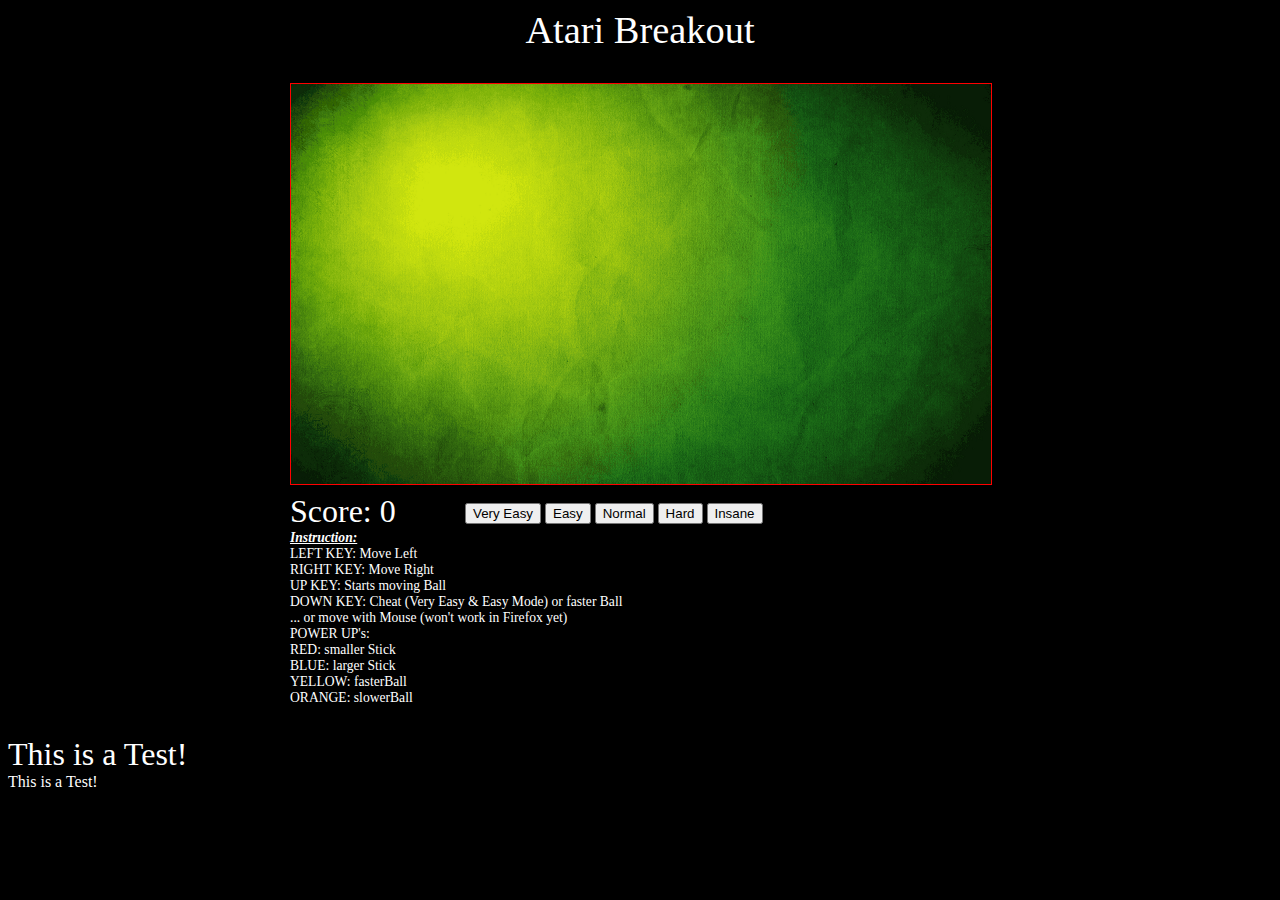
<file: old versions/v1.0/index.html>
<!DOCTYPE html>
<html>
    <head>
        <title>Atari Breakout</title>
        <meta charset="UTF-8">
        <meta name="viewport" content="width=device-width, initial-scale=1.0">
        <link rel="stylesheet" type="text/css" href="newcss.css">
        <script type="text/javascript" src="newjavascript.js"></script>
    </head>
    <body onload='checkSupported()' onmousemove="moveWithMouse()">
        <div id="headline" onclick="trololo()" onmouseover="startCrazyText()" onmouseout="stopCrazyText()"> Atari Breakout</div>
        <div id='myCanvas'>
             <canvas onclick="startMoveBall()" id="canvas" width='700' height='400'></canvas>
        </div>
        
        <div id='menu'>
            <div id="score_div">Score: <span id="score"> 0 </span></div>
             
            <div id='menu_2'>
                <div id='play_menu'> 
                    <button onclick='startGame(60,10,20,10,385,20,"veryEasy"),buttonStart()'>Very Easy</button>
                    <button onclick='startGame(32,10,20,10,385,20,"Easy"),buttonStart()'>Easy</button>
                    <button onclick='startGame(8,10,20,7,385,20,"Normal"),buttonStart()'>Normal</button>
                    <button onclick='startGame(2,2,10,3,393,20,"Hard"),buttonStart()'>Hard</button>
                    <button onclick='startGame(1,2,8,2,395,10,"Insane"),buttonStart()'>Insane</button>

                </div>

                <div id='pause_menu'>
                    <button onclick='pause(),
                                     document.getElementById("restart_menu").style.display = "block",
                                     document.getElementById("pause_menu").style.display = "none"'>Pause</button>
                </div>
            </div>
            
                <div id='restart_menu'>
                    <button onclick='play(),
                                     document.getElementById("pause_menu").style.display = "block",
                                     document.getElementById("restart_menu").style.display = "none"'>Resume</button>
                    <button onclick='document.getElementById("play_menu").style.display = "block",
                                     document.getElementById("restart_menu").style.display = "none"'>Restart</button>
                </div>
           
            <div id="instruction"><span id="head2">Instruction:</span> <br> LEFT KEY: Move Left <br> RIGHT KEY: Move Right <br> 
                UP KEY: Starts moving Ball <br>DOWN KEY: Cheat (Very Easy & Easy Mode) or faster Ball <br> ... or move with Mouse (won't work in Firefox yet)<br> POWER UP's:<br> RED: smaller Stick <br> BLUE: larger Stick <br>
                YELLOW: fasterBall <br> ORANGE: slowerBall</div>
        </div>
        
        <div id="test">
            This is a Test!
        </div>
              
         <div id="test2">
            This is a Test!
        </div>
              
        <div id="trololo">
            <iframe width="300" height="24" src="https://www.youtube.com/embed/sTSA_sWGM44?rel=0" frameborder="0">
             </iframe>
        </div>
        
        <img id="ball" src="ball.png">
        
    </body>
</html>
</file>
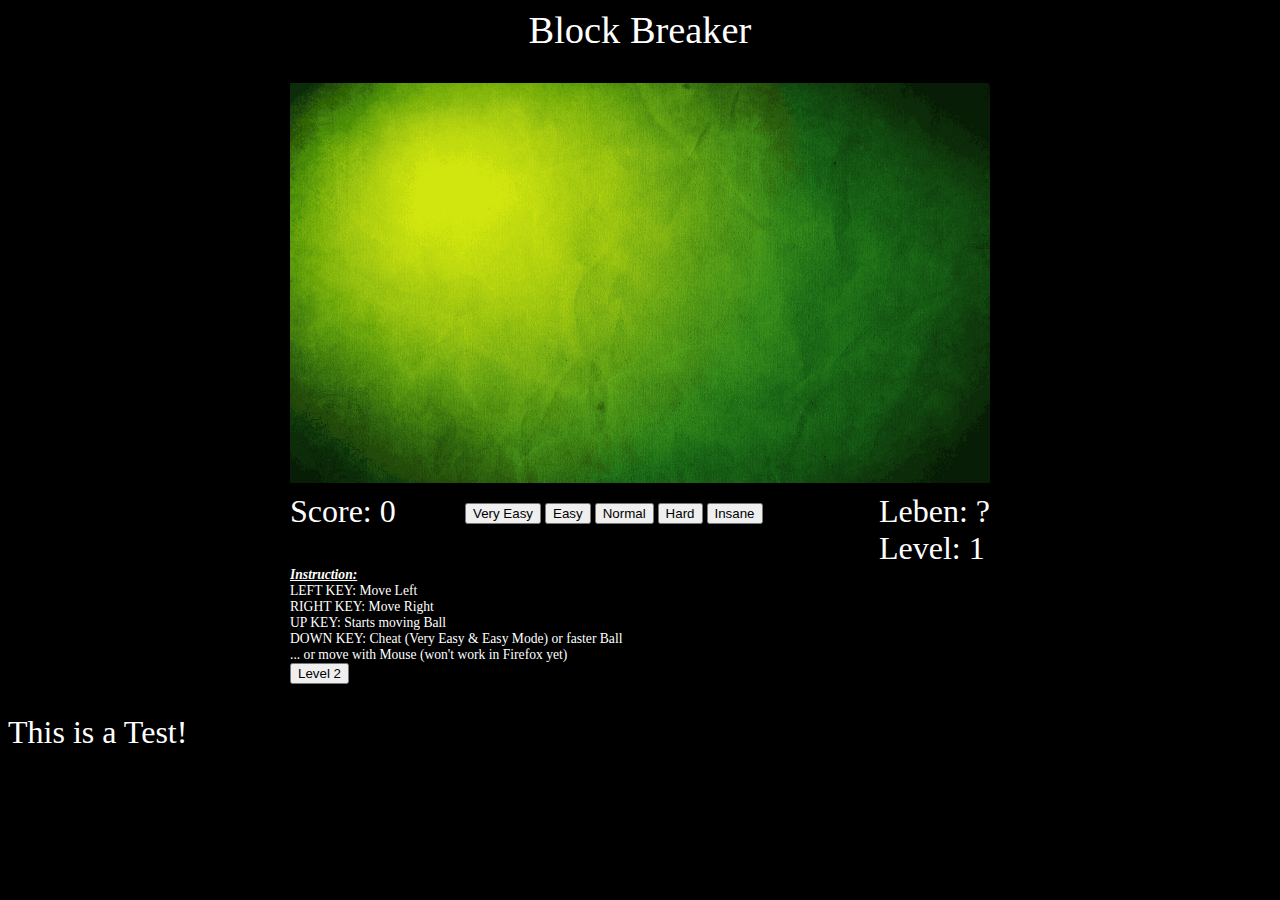
<file: old versions/v1.1/index.html>
<!DOCTYPE html>
<html>
    <head>
        <title>Atari Breakout</title>
        <meta charset="UTF-8">
        <meta name="viewport" content="width=device-width, initial-scale=1.0">
        <link rel="stylesheet" type="text/css" href="newcss.css">
        <script type="text/javascript" src="newjavascript.js"></script>
    </head>
    <body onload='checkSupported()' onmousemove="moveWithMouse()">
        <div id="headline" onclick="trololo()" onmouseover="startCrazyText()" onmouseout="stopCrazyText()">Block Breaker</div>
        <div id='myCanvas'>
             <canvas onclick="startMoveBall()" id="canvas" width='700' height='400'></canvas>
        </div>
        
        <div id='menu'>
            <div id="score_div">Score: <span id="score"> 0 </span></div>
            <div id="life_div">Leben: <span id="lifes">?</span>
                <br> Level: <span id="level">1</span></div>
             
            <div id='menu_2'>
                <div id='play_menu'> 
                    <button onclick='startGame(60,10,20,10,385,20,9999,"veryEasy"),buttonStart()'>Very Easy</button>
                    <button onclick='startGame(32,10,20,10,385,20,10,"Easy"),buttonStart()'>Easy</button>
                    <button onclick='startGame(8,10,20,7,385,20,3,"Normal"),buttonStart()'>Normal</button>
                    <button onclick='startGame(2,2,10,3,393,20,2,"Hard"),buttonStart()'>Hard</button>
                    <button onclick='startGame(1,2,8,2,395,10,1,"Insane"),buttonStart()'>Insane</button>

                </div>

                <div id='pause_menu'>
                    <button onclick='pause(),
                                     document.getElementById("restart_menu").style.display = "block",
                                     document.getElementById("pause_menu").style.display = "none"'>Pause</button>
                </div>
                
            </div>
            
                <div id='restart_menu'>
                    <button onclick='play(),
                                     document.getElementById("pause_menu").style.display = "block",
                                     document.getElementById("restart_menu").style.display = "none"'>Resume</button>
                    <button onclick='document.getElementById("play_menu").style.display = "block",
                                     document.getElementById("restart_menu").style.display = "none"'>Restart</button>
                </div>
           
            <div id="instruction"><span id="head2">Instruction:</span> <br> LEFT KEY: Move Left <br> RIGHT KEY: Move Right <br> 
                UP KEY: Starts moving Ball <br>DOWN KEY: Cheat (Very Easy & Easy Mode) or faster Ball <br> ... or move with Mouse (won't work in Firefox yet)</div>
             <button onclick="level=2">Level 2</button>
        </div>
       
        
        <div id="test">
            This is a Test!
        </div>
              
        <div id="trololo">
            <iframe width="300" height="24" src="https://www.youtube.com/embed/sTSA_sWGM44?rel=0" frameborder="0"></iframe>
        </div>
        <div id ="icons">
            <img id="ball" src="ball.png">
            <img id="stick" src="schläger.png">
            <img id="small" src="small.png">
            <img id="tall" src="tall.png">
            <img id="slow" src="turtle.png">
            <img id="fast" src="rabbit.png">
            <img id="heart" src="heart.png">
            <img id="fireball" src="fireball.png">
        </div>
        
    </body>
</html>
</file>
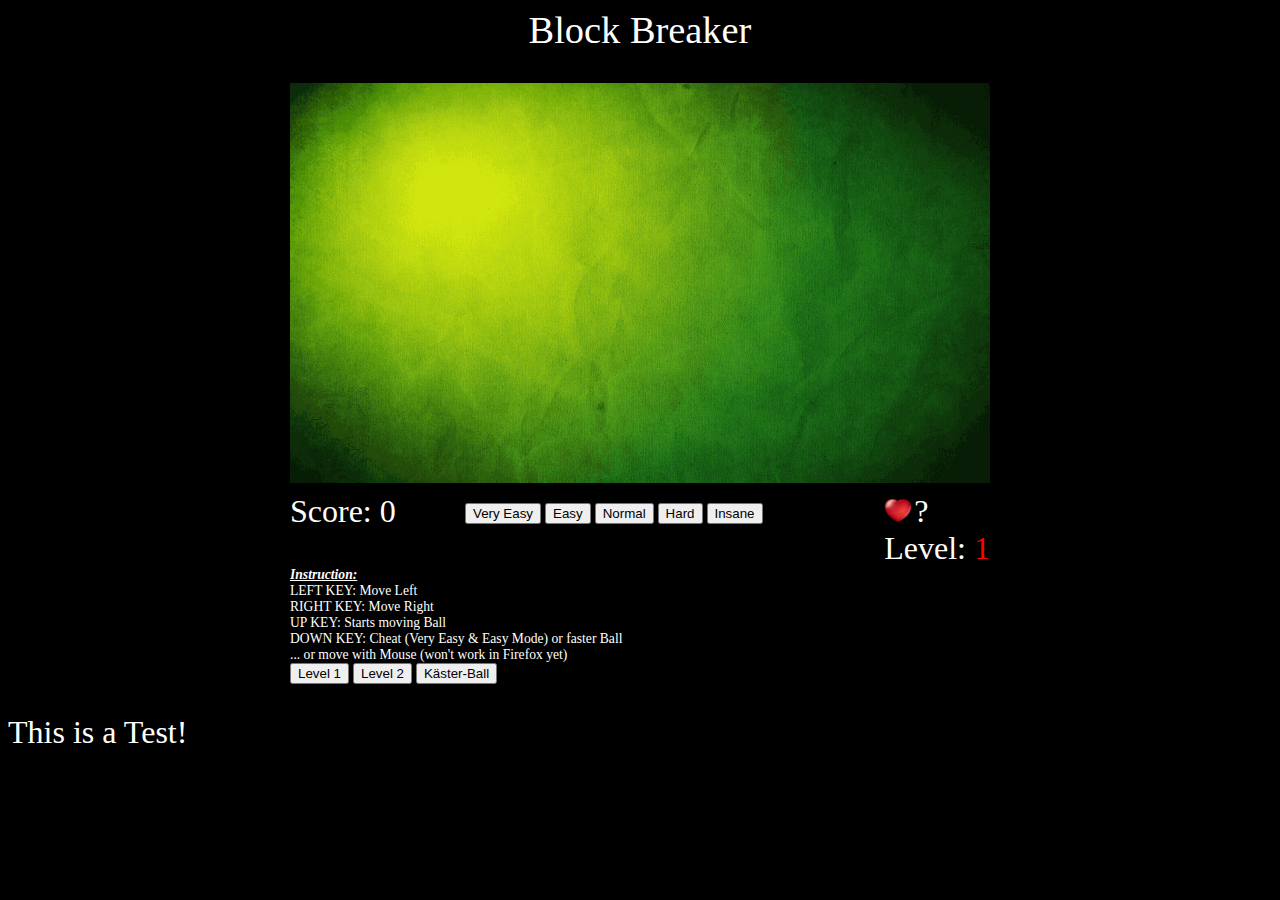
<file: old versions/v1.2/index.html>
<!DOCTYPE html>
<html>
    <head>
        <title>Atari Breakout</title>
        <meta charset="UTF-8">
        <meta name="viewport" content="width=device-width, initial-scale=1.0">
        <link rel="stylesheet" type="text/css" href="newcss.css">
        <script type="text/javascript" src="newjavascript.js"></script>
    </head>
    <body onload='checkSupported()' onmousemove="moveWithMouse()">
        <div id="headline" onclick="trololo()" onmouseover="startCrazyText()" onmouseout="stopCrazyText()">Block Breaker</div>
        <div id='myCanvas'>
             <canvas onclick="startMoveBall()" id="canvas" width='700' height='400'></canvas>
        </div>
        
        <div id='menu'>
            <div id="score_div">Score: <span id="score"> 0 </span></div>
            <div id="life_div"> <img id="heart2" src="PowerUps/heart.png" width="30px" height="30px"><span id="lifes">?</span>
                <br> Level: <span id="level">1</span></div>
             
            <div id='menu_2'>
                <div id='play_menu'> 
                    <button onclick='startGame(60,10,20,10,385,20,9999,"veryEasy"),buttonStart()'>Very Easy</button>
                    <button onclick='startGame(32,10,20,10,385,20,10,"Easy"),buttonStart()'>Easy</button>
                    <button onclick='startGame(8,10,20,7,385,20,3,"Normal"),buttonStart()'>Normal</button>
                    <button onclick='startGame(2,2,10,3,393,20,2,"Hard"),buttonStart()'>Hard</button>
                    <button onclick='startGame(1,2,8,2,395,10,1,"Insane"),buttonStart()'>Insane</button>

                </div>

                <div id='pause_menu'>
                    <button onclick='pause(),
                                     document.getElementById("restart_menu").style.display = "block",
                                     document.getElementById("pause_menu").style.display = "none"'>Pause</button>
                </div>
                
            </div>
            
                <div id='restart_menu'>
                    <button onclick='play(),
                                     document.getElementById("pause_menu").style.display = "block",
                                     document.getElementById("restart_menu").style.display = "none"'>Resume</button>
                    <button onclick='document.getElementById("play_menu").style.display = "block",
                                     document.getElementById("restart_menu").style.display = "none"'>Restart</button>
                </div>
           
            <div id="instruction"><span id="head2">Instruction:</span> <br> LEFT KEY: Move Left <br> RIGHT KEY: Move Right <br> 
                UP KEY: Starts moving Ball <br>DOWN KEY: Cheat (Very Easy & Easy Mode) or faster Ball <br> ... or move with Mouse (won't work in Firefox yet)</div>
             <button onclick='level=1, document.getElementById("level").innerHTML = level'>Level 1</button>
             <button onclick='level=2, document.getElementById("level").innerHTML = level'>Level 2</button>
             <button onclick='level="Käster",document.getElementById("level").innerHTML = level'>Käster-Ball</button>
        </div>
       
        
        <div id="test">
            This is a Test!
        </div>
              
        <div id="trololo">
            <iframe width="300" height="24" src="https://www.youtube.com/embed/sTSA_sWGM44?rel=0" frameborder="0"></iframe>
        </div>
        <div id ="icons">
            <img id="ball" src="Icons/ball.png">
            <img id="stick" src="Icons/schläger.png">
            <img id="small" src="PowerUps/small.png">
            <img id="tall" src="PowerUps/tall.png">
            <img id="slow" src="PowerUps/turtle.png">
            <img id="fast" src="PowerUps/rabbit.png">
            <img id="heart" src="PowerUps/heart.png">
            <img id="fireball" src="PowerUps/fireball.png">
            <img id="kästerBall" src="kästerLevel/kästerBall.png">
        </div>
        
    </body>
</html>
</file>
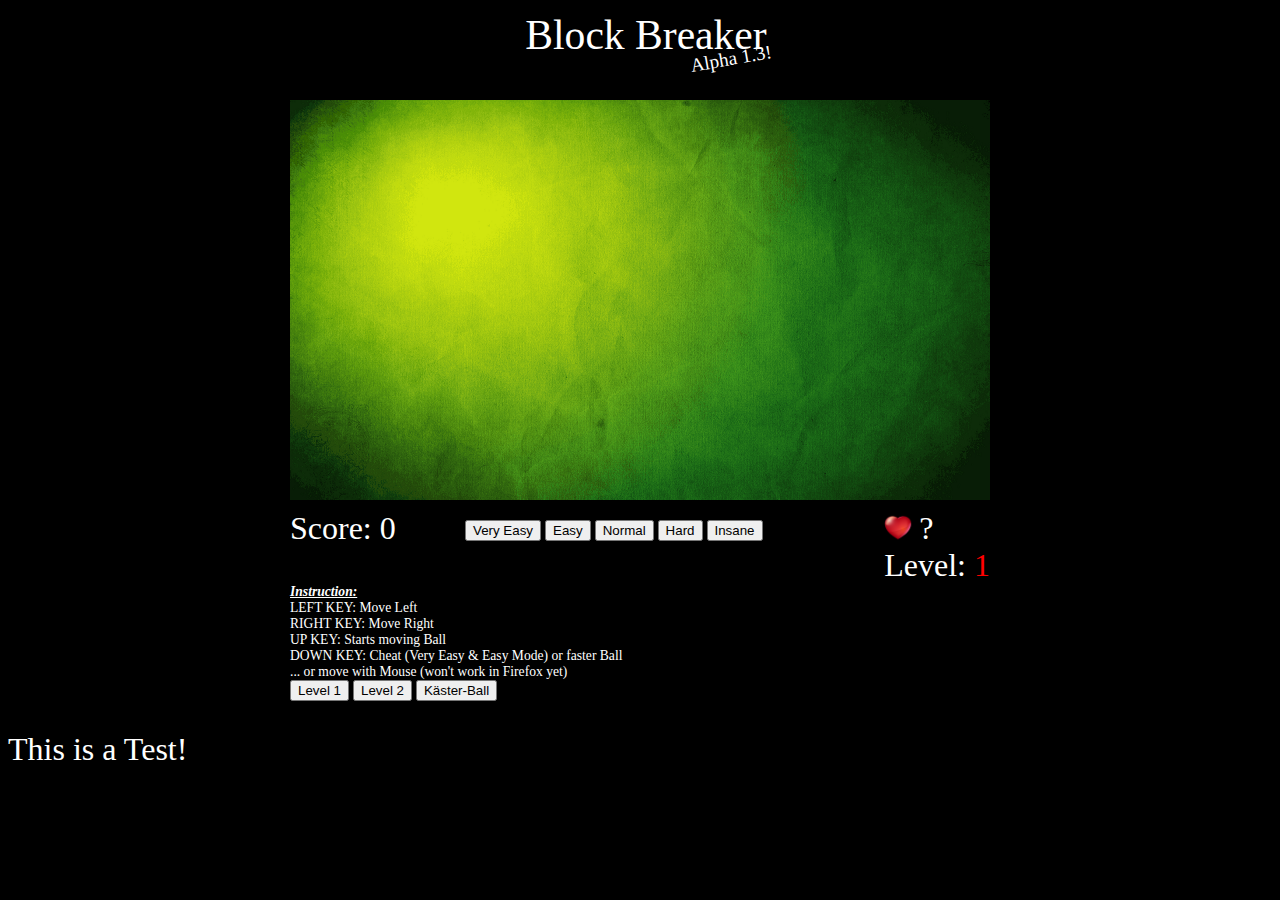
<file: old versions/v1.3/index.html>
<!DOCTYPE html>
<html>
    <head>
        <title>BlockBreaker</title>
        <meta charset="UTF-8">
        <meta name="viewport" content="width=device-width, initial-scale=1.0">
        <link rel="stylesheet" type="text/css" href="newcss.css">
        <script type="text/javascript" src="newjavascript.js"></script>
    </head>
    <body onload='checkSupported(),atariBreakout()' onmousemove="moveWithMouse()">
        <div id="headline" onclick="trololo()" onmouseover="startCrazyText()" onmouseout="stopCrazyText()">Block Breaker</div>
        <div id="version_margin"> <div id="version" onclick="startAnimate()">Alpha 1.3!</div> </div>
        <div id='myCanvas'>
             <canvas onclick="startMoveBall()" id="canvas" width='700' height='400'></canvas>
        </div>
        
        <div id='menu'>
            <div id="score_div">Score: <span id="score"> 0 </span></div>
            <div id="life_div"> <div id="heartbeat"><img id="heart2" src="PowerUps/heart.png" width="30px" height="30px"></div><span id="lifes">?</span>
                <br> Level: <span id="level">1</span></div>
             
            <div id='menu_2'>
                <div id='play_menu'> 
                    <button onclick='startGame(60,10,20,10,385,20,9999,"veryEasy"),buttonStart()'>Very Easy</button>
                    <button onclick='startGame(32,10,20,10,385,20,10,"Easy"),buttonStart()'>Easy</button>
                    <button onclick='startGame(8,10,20,7,385,10,3,"Normal"),buttonStart()'>Normal</button>
                    <button onclick='startGame(2,2,10,3,393,20,2,"Hard"),buttonStart()'>Hard</button>
                    <button onclick='startGame(1,2,8,2,395,10,1,"Insane"),buttonStart()'>Insane</button>

                </div>

                <div id='pause_menu'>
                    <button onclick='pause(),
                                     document.getElementById("restart_menu").style.display = "block",
                                     document.getElementById("pause_menu").style.display = "none"'>Pause</button>
                </div>
                
            </div>
            
                <div id='restart_menu'>
                    <button onclick='play(),
                                     document.getElementById("pause_menu").style.display = "block",
                                     document.getElementById("restart_menu").style.display = "none"'>Resume</button>
                    <button onclick='document.getElementById("play_menu").style.display = "block",
                                     document.getElementById("restart_menu").style.display = "none"'>Restart</button>
                </div>
           
            <div id="instruction"><span id="head2">Instruction:</span> <br> LEFT KEY: Move Left <br> RIGHT KEY: Move Right <br> 
                UP KEY: Starts moving Ball <br>DOWN KEY: Cheat (Very Easy & Easy Mode) or faster Ball <br> ... or move with Mouse (won't work in Firefox yet)</div>
             <button onclick='level=1, document.getElementById("level").innerHTML = level'>Level 1</button>
             <button onclick='level=2, document.getElementById("level").innerHTML = level'>Level 2</button>
             <button onclick='level="Käster",document.getElementById("level").innerHTML = level'>Käster-Ball</button>
        </div>
       
        
        <div id="test">
            This is a Test!
        </div>
              
        <div id="trololo">
            <iframe width="300" height="24" src="https://www.youtube.com/embed/sTSA_sWGM44?rel=0" frameborder="0"></iframe>
        </div>
        <div id ="icons">
            <img id="ball" src="Icons/ball.png">
            <img id="stick" src="Icons/schläger.png">
            <img id="stick-gun" src="Icons/schläger-gun.png">
            <img id="small" src="PowerUps/small.png">
            <img id="tall" src="PowerUps/tall.png">
            <img id="slow" src="PowerUps/turtle.png">
            <img id="fast" src="PowerUps/rabbit.png">
            <img id="heart" src="PowerUps/heart.png">
            <img id="fireball" src="PowerUps/fireball.png">
            <img id="cartman" src="PowerUps/cartman.png">
            <img id="gun" src="PowerUps/gun.png">
            <img id="kästerBall" src="kästerLevel/kästerBall.png">
        </div>
        
    </body>
</html>
</file>
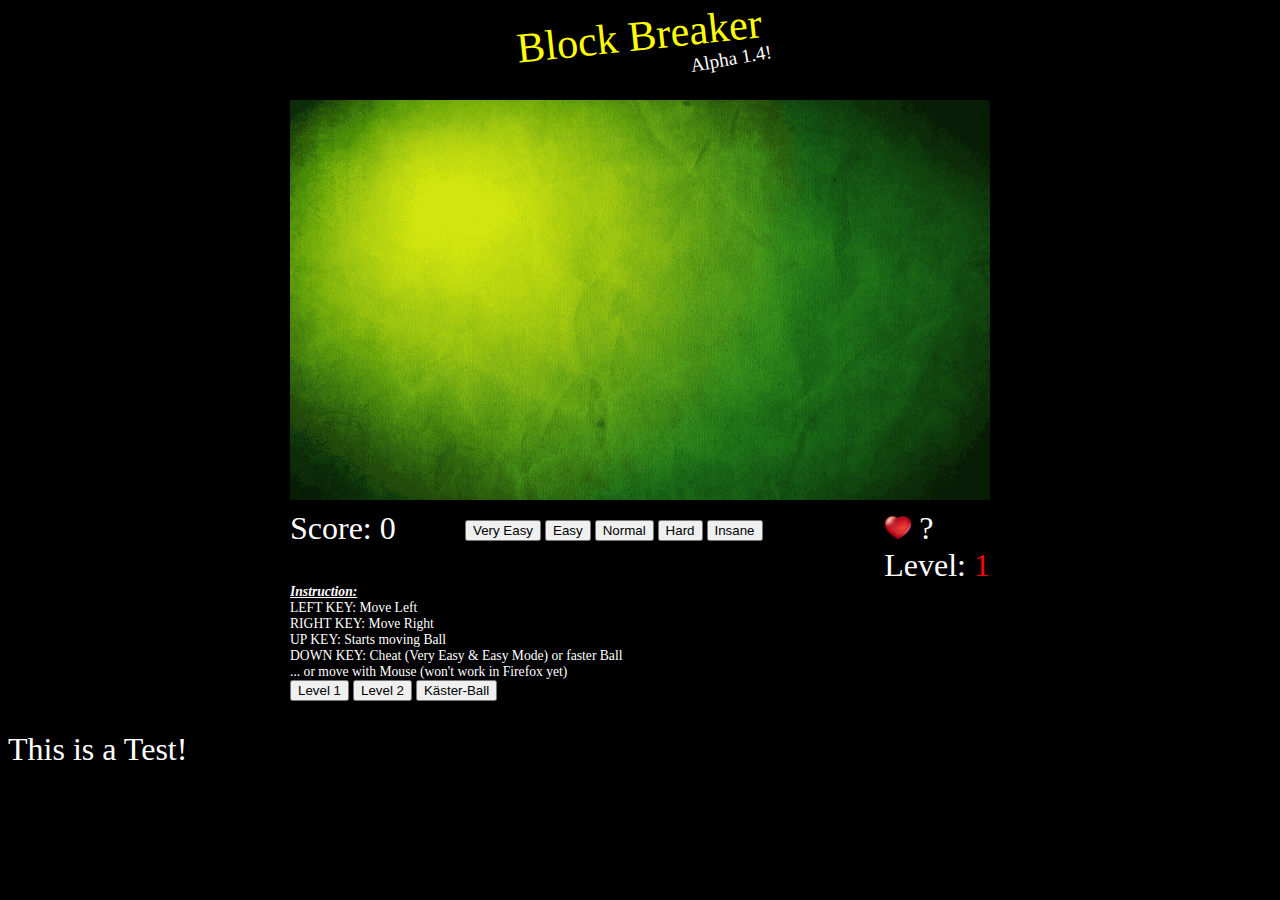
<file: old versions/v1.4/index.html>
<!DOCTYPE html>
<html>
    <head>
        <title>BlockBreaker</title>
        <meta charset="UTF-8">
        <meta name="viewport" content="width=device-width, initial-scale=1.0">
        <link rel="stylesheet" type="text/css" href="newcss.css">
        <script type="text/javascript" src="newjavascript.js"></script>
    </head>
    <body onload='checkSupported(),atariBreakout()' onmousemove="moveWithMouse()">
        <div id="headline" onclick="trololo()" onmouseover="startCrazyText()" onmouseout="stopCrazyText()">Block Breaker</div>
        <div id="version_margin"> <div id="version" onclick="startAnimate()">Alpha 1.4!</div> </div>
        <div id='myCanvas'>
             <canvas onclick="startMoveBall()" id="canvas" width='700' height='400'></canvas>
        </div>
        
        <div id='menu'>
            <div id="score_div">Score: <span id="score"> 0 </span></div>
            <div id="life_div"> <div id="heartbeat"><img id="heart2" src="PowerUps/heart.png" width="30px" height="30px"></div><span id="lifes">?</span>
                <br> Level: <span id="level">1</span></div>
             
            <div id='menu_2'>
                <div id='play_menu'> 
                    <button onclick='startGame(60,10,20,10,385,20,9999,"veryEasy"),buttonStart()'>Very Easy</button>
                    <button onclick='startGame(32,10,20,10,385,20,10,"Easy"),buttonStart()'>Easy</button>
                    <button onclick='startGame(8,10,20,7,385,10,3,"Normal"),buttonStart()'>Normal</button>
                    <button onclick='startGame(2,2,10,3,393,20,2,"Hard"),buttonStart()'>Hard</button>
                    <button onclick='startGame(1,2,8,2,395,10,1,"Insane"),buttonStart()'>Insane</button>

                </div>

                <div id='pause_menu'>
                    <button onclick='pause(),
                                     document.getElementById("restart_menu").style.display = "block",
                                     document.getElementById("pause_menu").style.display = "none"'>Pause</button>
                </div>
                
            </div>
            
                <div id='restart_menu'>
                    <button onclick='play(),
                                     document.getElementById("pause_menu").style.display = "block",
                                     document.getElementById("restart_menu").style.display = "none"'>Resume</button>
                    <button onclick='document.getElementById("play_menu").style.display = "block",
                                     document.getElementById("restart_menu").style.display = "none"'>Restart</button>
                </div>
           
            <div id="instruction"><span id="head2">Instruction:</span> <br> LEFT KEY: Move Left <br> RIGHT KEY: Move Right <br> 
                UP KEY: Starts moving Ball <br>DOWN KEY: Cheat (Very Easy & Easy Mode) or faster Ball <br> ... or move with Mouse (won't work in Firefox yet)</div>
             <button onclick='level=1, document.getElementById("level").innerHTML = level'>Level 1</button>
             <button onclick='level=2, document.getElementById("level").innerHTML = level'>Level 2</button>
             <button onclick='level="Käster",document.getElementById("level").innerHTML = level'>Käster-Ball</button>
        </div>
       
        
        <div id="test">
            This is a Test!
        </div>
              
        <div id="trololo">
            <iframe width="300" height="24" src="https://www.youtube.com/embed/sTSA_sWGM44?rel=0" frameborder="0"></iframe>
        </div>
        <div id ="icons">
            <img id="ball" src="Icons/ball.png">
            <img id="stick" src="Icons/schläger.png">
            <img id="stick-gun" src="Icons/schläger-gun.png">
            <img id="small" src="PowerUps/small.png">
            <img id="tall" src="PowerUps/tall.png">
            <img id="slow" src="PowerUps/turtle.png">
            <img id="fast" src="PowerUps/rabbit.png">
            <img id="heart" src="PowerUps/heart.png">
            <img id="fireball" src="PowerUps/fireball.png">
            <img id="cartman" src="PowerUps/cartman.png">
            <img id="gun" src="PowerUps/gun.png">
            <img id="autopilot" src="PowerUps/autopilot.png">
            <img id="kästerBall" src="kästerLevel/kästerBall.png">
        </div>
        
    </body>
</html>
</file>
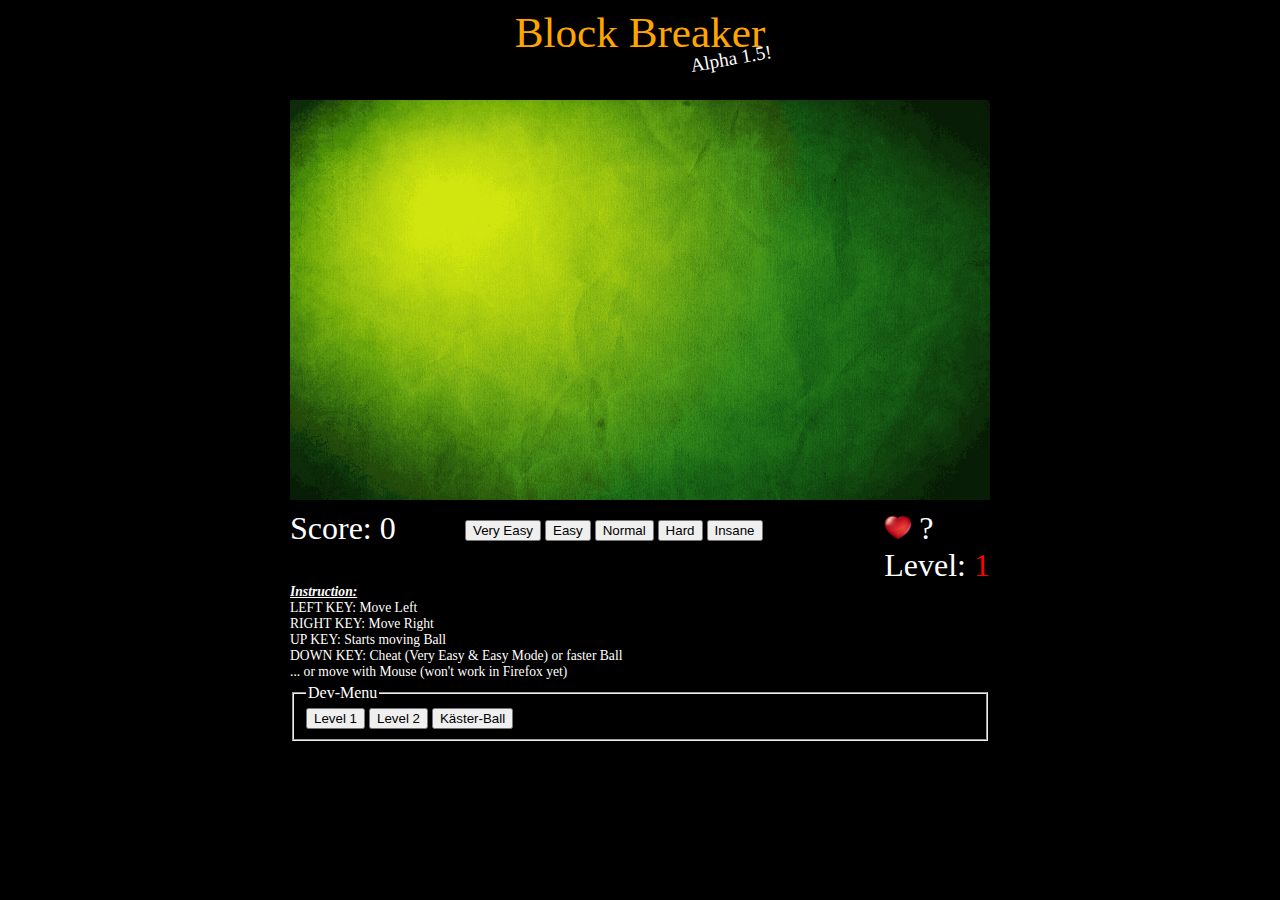
<file: old versions/v1.5/index.html>
<!DOCTYPE html>
<html>
    <head>
        <title>BlockBreaker</title>
        <meta charset="UTF-8">
        <meta name="viewport" content="width=device-width, initial-scale=1.0">
        <link rel="stylesheet" type="text/css" href="newcss.css">
        <script type="text/javascript" src="newjavascript.js"></script>
    </head>
    <body onload='checkSupported(),atariBreakout()' onmousemove="moveWithMouse()">
        <div id="headline" onclick="trololo()" onmouseover="startCrazyText()" onmouseout="stopCrazyText()">Block Breaker</div>
        <div id="version_margin"> <div id="version" onclick="startAnimate()">Alpha 1.5!</div> </div>
        <div id='myCanvas'>
             <canvas onclick="startMoveBall()" id="canvas" width='700' height='400'></canvas>
        </div>
        
        <div id='menu'>
            <div id="score_div">Score: <span id="score"> 0 </span></div>
            <div id="life_div"> <div id="heartbeat"><img id="heart2" src="PowerUps/heart.png" width="30" height="30"></div><span id="lifes">?</span>
                <br> Level: <span id="level">1</span></div>
             
            <div id='menu_2'>
                <div id='play_menu'> 
                    <button onclick='startGame(60,10,20,10,385,20,9999,"veryEasy"),buttonStart()'>Very Easy</button>
                    <button onclick='startGame(32,10,20,10,385,20,10,"Easy"),buttonStart()'>Easy</button>
                    <button onclick='startGame(8,10,20,7,385,10,3,"Normal"),buttonStart()'>Normal</button>
                    <button onclick='startGame(2,2,10,3,393,20,2,"Hard"),buttonStart()'>Hard</button>
                    <button onclick='startGame(1,2,8,2,395,10,1,"Insane"),buttonStart()'>Insane</button>

                </div>

                <div id='pause_menu'>
                    <button onclick='pause(),
                                     document.getElementById("restart_menu").style.display = "block",
                                     document.getElementById("pause_menu").style.display = "none"'>Pause</button>
                </div>
                
            </div>
            
                <div id='restart_menu'>
                    <button onclick='play(),
                                     document.getElementById("pause_menu").style.display = "block",
                                     document.getElementById("restart_menu").style.display = "none"'>Resume</button>
                    <button onclick='document.getElementById("play_menu").style.display = "block",
                                     document.getElementById("restart_menu").style.display = "none"
                                     document.getElementById("dev_menu").style.display = "block"'>Restart</button>
                </div>
           
            <div id="instruction"><span id="head2">Instruction:</span> <br> LEFT KEY: Move Left <br> RIGHT KEY: Move Right <br> 
                UP KEY: Starts moving Ball <br>DOWN KEY: Cheat (Very Easy & Easy Mode) or faster Ball <br> ... or move with Mouse (won't work in Firefox yet)</div>
            
            <canvas id="canvas2" width="105" height="100"></canvas>
            
            <fieldset id = "dev_menu">
                <legend>Dev-Menu</legend>
                <button onclick='level=1, document.getElementById("level").innerHTML = level'>Level 1</button>
                <button onclick='level=2, document.getElementById("level").innerHTML = level'>Level 2</button>
                <button onclick='level="Käster",document.getElementById("level").innerHTML = level'>Käster-Ball</button>
            </fieldset>
        </div>
       
        
        <div id="test">
         
        </div>
              
        <div id="trololo">
            <iframe width="300" height="24" src="https://www.youtube.com/embed/sTSA_sWGM44?rel=0" frameborder="0"></iframe>
        </div>
        <div id ="icons">
            <img id="ball" src="Icons/ball.png">
            <img id="stick" src="Icons/schläger.png">
            <img id="stick-gun" src="Icons/schläger-gun.png">
            <img id="small" src="PowerUps/small.png">
            <img id="tall" src="PowerUps/tall.png">
            <img id="slow" src="PowerUps/turtle.png">
            <img id="fast" src="PowerUps/rabbit.png">
            <img id="heart" src="PowerUps/heart.png">
            <img id="fireball" src="PowerUps/fireball.png">
            <img id="cartman" src="PowerUps/cartman.png">
            <img id="gun" src="PowerUps/gun.png">
            <img id="autopilot" src="PowerUps/autopilot.png">
            <img id="bomb" src="PowerUps/bomb.png">
            <img id="kästerBall" src="kästerLevel/kästerBall.png">
        </div>
        
    </body>
</html>
</file>
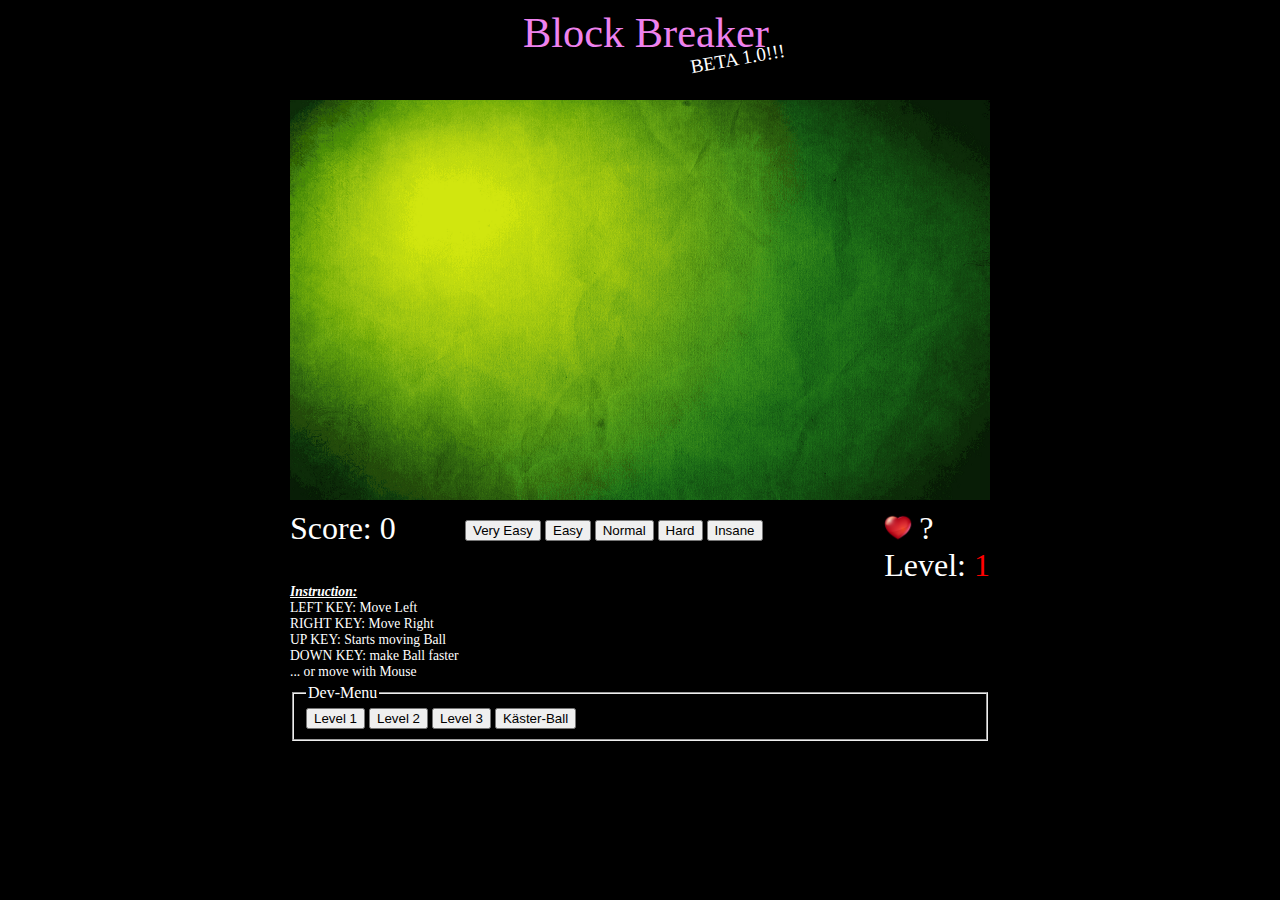
<file: old versions/v1.6/index.html>
<!DOCTYPE html>
<html>
    <head>
        <title>BlockBreaker</title>
        <meta charset="UTF-8">
        <meta name="viewport" content="width=device-width, initial-scale=1.0">
        <link rel="stylesheet" type="text/css" href="newcss.css">
        <script type="text/javascript" src="newjavascript.js"></script>
    </head>
    <body onload='checkSupported(),atariBreakout()'>
        <div id="headline" onclick="trololo()" onmouseover="startCrazyText()" onmouseout="stopCrazyText()">Block Breaker</div>
        <div id="version_margin"> <div id="version" onclick="startAnimate()">BETA 1.0!!!</div> </div>
        <div id='myCanvas'>
             <canvas onclick="startMoveBall()" id="canvas" width='700' height='400'></canvas>
        </div>
        
        <div id='menu'>
            <div id="score_div">Score: <span id="score"> 0 </span></div>
            <div id="life_div"> <div id="heartbeat"><img id="heart2" src="PowerUps/heart.png" width="30" height="30"></div><span id="lifes">?</span>
                <br> Level: <span id="level">1</span></div>
             
            <div id='menu_2'>
                <div id='play_menu'> 
                    <button onclick='startGame(60,10,20,10,385,20,9999,"veryEasy"),buttonStart()'>Very Easy</button>
                    <button onclick='startGame(32,10,20,10,385,20,10,"Easy"),buttonStart()'>Easy</button>
                    <button onclick='startGame(8,10,20,7,385,20,3,"Normal"),buttonStart()'>Normal</button>
                    <button onclick='startGame(2,2,10,3,393,20,2,"Hard"),buttonStart()'>Hard</button>
                    <button onclick='startGame(1,2,8,2,395,10,1,"Insane"),buttonStart()'>Insane</button>

                </div>

                <div id='pause_menu'>
                    <button onclick='pause(),
                                     document.getElementById("restart_menu").style.display = "block",
                                     document.getElementById("pause_menu").style.display = "none"'>Pause</button>
                </div>
                
            </div>
            
                <div id='restart_menu'>
                    <button onclick='play(),
                                     document.getElementById("pause_menu").style.display = "block",
                                     document.getElementById("restart_menu").style.display = "none"'>Resume</button>
                    <button onclick='document.getElementById("play_menu").style.display = "block",
                                     document.getElementById("restart_menu").style.display = "none"
                                     document.getElementById("dev_menu").style.display = "block"'>Restart</button>
                </div>
           
            <div id="instruction"><span id="head2">Instruction:</span> <br> LEFT KEY: Move Left <br> RIGHT KEY: Move Right <br> 
                UP KEY: Starts moving Ball <br>DOWN KEY: make Ball faster<br> ... or move with Mouse</div>
            
            <canvas id="canvas2" width="105" height="100"></canvas>
            
            <fieldset id = "dev_menu">
                <legend>Dev-Menu</legend>
                <button onclick='level=1, document.getElementById("level").innerHTML = level'>Level 1</button>
                <button onclick='level=2, document.getElementById("level").innerHTML = level'>Level 2</button>
                <button onclick='level=3, document.getElementById("level").innerHTML = level'>Level 3</button>
                <button onclick='level="Käster",document.getElementById("level").innerHTML = level'>Käster-Ball</button>
            </fieldset>
        </div>
       
        
        <div id="test">
         
        </div>
              
        <div id="trololo">
            <iframe width="300" height="24" src="https://www.youtube.com/embed/sTSA_sWGM44?rel=0" frameborder="0"></iframe>
        </div>
        <div id ="icons">
            <img id="ball" src="Icons/ball.png">
            <img id="stick" src="Icons/schläger.png">
            <img id="stick-gun" src="Icons/schläger-gun.png">
            <img id="small" src="PowerUps/small.png">
            <img id="tall" src="PowerUps/tall.png">
            <img id="slow" src="PowerUps/turtle.png">
            <img id="fast" src="PowerUps/rabbit.png">
            <img id="heart" src="PowerUps/heart.png">
            <img id="fireball" src="PowerUps/fireball.png">
            <img id="cartman" src="PowerUps/cartman.png">
            <img id="gun" src="PowerUps/gun.png">
            <img id="autopilot" src="PowerUps/autopilot.png">
            <img id="bomb" src="PowerUps/bomb.png">
            <img id="kästerBall" src="kästerLevel/kästerBall.png">
            <img id="kästerBallTot" src="kästerLevel/kästerBallTot.png">
            <img id="kästerWon" src="kästerLevel/kästerWon.png">
            <img id="laser" src="kästerLevel/laser.png">
        </div>
        
    </body>
</html>
</file>
<file: old versions/v1.0/newcss.css>
body{
    background: black;
    min-width: 700px;
}
#headline{
    font-size: 2.4em;
    font-family: cursive;
    color:white;
    text-align: center;
    min-height:65px;
    position: relative; 
}
#headline:hover{
    cursor: help;
}
#myCanvas{
    width: 700px;
    height:400px;
    margin:auto;
    margin-bottom: 10px;
    margin-top:10px;
}
canvas{
    border: 1px solid red;
    background-image: url("green.png");
    cursor:none;
}
#score_div{
    font-size:2em;
    color:white;
    float:left;
}
#menu{
    width: 700px;
    margin:auto;
    margin-bottom: 30px;
}
#menu_2{
    width:350px;
    padding-top: 10px;
    margin:auto;
    text-align: center;
}
#play_menu{
    float:left;
}
#pause_menu{
    display:none;
}
#restart_menu{
    width: 150px;
    margin:auto;
    display:none;
}
#instruction{
    font-size: 85%;
    color:white;
    clear:both;
}
#head2{
    font-style: italic;
    font-weight: bold;
    text-decoration: underline;
}
#trololo{
    width:320px;
    margin:auto;
    display:none;
}
#ball{
    display:none;
}
#test{
    color:white;
    font-size: 200%;
}
#test2{
    color:white;
}
</file>
<file: old versions/v1.1/newcss.css>
body{
    background: black;
    min-width: 700px;
    color:white;
}
#headline{
    font-size: 2.4em;
    font-family: cursive;
    color:white;
    text-align: center;
    min-height:65px;
    position: relative; 
}
#headline:hover{
    cursor: help;
}
#myCanvas{
    width: 700px;
    height:400px;
    margin:auto;
    margin-bottom: 10px;
    margin-top:10px;
}
canvas{
    background-image: url("green.png");
    cursor:none;
}
#score_div{
    font-size:2em;
    float:left;
}
#life_div{
    float:right;
    font-size: 2em;
}
#menu{
    width: 700px;
    margin:auto;
    margin-bottom: 30px;
}
#menu_2{
    width:350px;
    padding-top: 10px;
    margin:auto;
    text-align: center;
}
#play_menu{
    float:left;
}
#pause_menu{
    display:none;
}
#restart_menu{
    width: 150px;
    margin:auto;
    display:none;
}
#instruction{
    font-size: 85%;
    clear:both;
}
#head2{
    font-style: italic;
    font-weight: bold;
    text-decoration: underline;
}
#trololo{
    width:320px;
    margin:auto;
    display:none;
}
#icons{
    display:none;
}
#test{
    font-size: 200%;
}
#test2{
}
</file>
<file: old versions/v1.2/newcss.css>
body{
    background: black;
    min-width: 700px;
    color:white;
}
#headline{
    font-size: 2.4em;
    font-family: cursive;
    color:white;
    text-align: center;
    min-height:65px;
    position: relative; 
}
#headline:hover{
    cursor: help;
}
#myCanvas{
    width: 700px;
    height:400px;
    margin:auto;
    margin-bottom: 10px;
    margin-top:10px;
}
canvas{
    background-image: url("background/green.png");
    cursor:none;
}
#score_div{
    font-size:2em;
    float:left;
}
#life_div{
    float:right;
    font-size: 2em;
}
#menu{
    width: 700px;
    margin:auto;
    margin-bottom: 30px;
}
#menu_2{
    width:350px;
    padding-top: 10px;
    margin:auto;
    text-align: center;
}
#play_menu{
    float:left;
}
#pause_menu{
    display:none;
}
#restart_menu{
    width: 150px;
    margin:auto;
    display:none;
}
#instruction{
    font-size: 85%;
    clear:both;
}
#head2{
    font-style: italic;
    font-weight: bold;
    text-decoration: underline;
}
#trololo{
    width:320px;
    margin:auto;
    display:none;
}
#icons{
    display:none;
}
#heart2{
    position:relative;
    top:-3px;
    vertical-align:text-bottom;
}
#level{
    color:red;
}
#test{
    font-size: 200%;
}
#test2{
}
</file>
<file: old versions/v1.3/newcss.css>
body{
    background: black;
    min-width: 700px;
    color:white;
}
#headline{
    font-size: 2.4em;
    font-family: cursive;
    color:white;
    text-align: center;
    min-height:65px;
    position: relative; 
}
#headline:hover{
    cursor: help;
}
#version{
    transform: rotate(-10deg);
    position:relative;
    top: -25px;
    left: 150px;
    float:left;
    font-size:1.2em;
}
#version_margin{
    width:200px;
    margin:auto;
    min-height:17px;
}
#myCanvas{
    width: 700px;
    height:400px;
    margin:auto;
    margin-bottom: 10px;
    margin-top:10px;
}
canvas{
    background-image: url("background/green.png");
    cursor:none;
}
#score_div{
    font-size:2em;
    float:left;
}
#life_div{
    float:right;
    font-size: 2em;
}
#menu{
    width: 700px;
    margin:auto;
    margin-bottom: 30px;
}
#menu_2{
    width:350px;
    padding-top: 10px;
    margin:auto;
    text-align: center;
}
#play_menu{
    float:left;
}
#pause_menu{
    display:none;
}
#restart_menu{
    width: 150px;
    margin:auto;
    display:none;
}
#instruction{
    font-size: 85%;
    clear:both;
}
#head2{
    font-style: italic;
    font-weight: bold;
    text-decoration: underline;
}
#trololo{
    width:320px;
    margin:auto;
    display:none;
}
#icons{
    display:none;
}
#heart2{
    position:relative;
    top:-3px;
    vertical-align:text-bottom;
}
#heartbeat{
    min-width:35px;
    float:left;
}
#level{
    color:red;
}
#test{
    font-size: 200%;
}
#test2{
}
</file>
<file: old versions/v1.4/newcss.css>
body{
    background: black;
    min-width: 700px;
    color:white;
}
#headline{
    font-size: 2.4em;
    font-family: cursive;
    color:white;
    text-align: center;
    min-height:65px;
    position: relative; 
}
#headline:hover{
    cursor: help;
}
#version{
    transform: rotate(-10deg);
    position:relative;
    top: -25px;
    left: 150px;
    float:left;
    font-size:1.2em;
}
#version_margin{
    width:200px;
    margin:auto;
    min-height:17px;
}
#myCanvas{
    width: 700px;
    height:400px;
    margin:auto;
    margin-bottom: 10px;
    margin-top:10px;
}
canvas{
    background-image: url("background/green.png");
    cursor:none;
}
#score_div{
    font-size:2em;
    float:left;
}
#life_div{
    float:right;
    font-size: 2em;
}
#menu{
    width: 700px;
    margin:auto;
    margin-bottom: 30px;
}
#menu_2{
    width:350px;
    padding-top: 10px;
    margin:auto;
    text-align: center;
}
#play_menu{
    float:left;
}
#pause_menu{
    display:none;
}
#restart_menu{
    width: 150px;
    margin:auto;
    display:none;
}
#instruction{
    font-size: 85%;
    clear:both;
}
#head2{
    font-style: italic;
    font-weight: bold;
    text-decoration: underline;
}
#trololo{
    width:320px;
    margin:auto;
    display:none;
}
#icons{
    display:none;
}
#heart2{
    position:relative;
    top:-3px;
    vertical-align:text-bottom;
}
#heartbeat{
    min-width:35px;
    float:left;
}
#level{
    color:red;
}
#test{
    font-size: 200%;
}
#test2{
}
</file>
<file: old versions/v1.5/newcss.css>
body{
    background: black;
    min-width: 700px;
    color:white;
}
#headline{
    font-size: 2.4em;
    font-family: cursive;
    color:white;
    text-align: center;
    min-height:65px;
    position: relative; 
}
#headline:hover{
    cursor: help;
}
#version{
    transform: rotate(-10deg);
    position:relative;
    top: -25px;
    left: 150px;
    float:left;
    font-size:1.2em;
}
#version_margin{
    width:200px;
    margin:auto;
    min-height:17px;
}
#myCanvas{
    width: 700px;
    height:400px;
    margin:auto;
    margin-bottom: 10px;
    margin-top:10px;
}
#canvas{
    background-image: url("background/green.png");
    cursor:none;
}
#canvas2{
    float:right;
}
#score_div{
    font-size:2em;
    float:left;
}
#life_div{
    float:right;
    font-size: 2em;
}
#menu{
    width: 700px;
    margin:auto;
    margin-bottom: 30px;
}
#menu_2{
    width:350px;
    padding-top: 10px;
    margin:auto;
    text-align: center;
}
#play_menu{
    float:left;
}
#pause_menu{
    display:none;
}
#restart_menu{
    width: 150px;
    margin:auto;
    display:none;
}
#instruction{
    font-size: 85%;
    clear:both;
    float:left;
}
#head2{
    font-style: italic;
    font-weight: bold;
    text-decoration: underline;
}
#trololo{
    width:320px;
    margin:auto;
    display:none;
}
#icons{
    display:none;
}
#heart2{
    position:relative;
    top:-3px;
    vertical-align:text-bottom;
}
#heartbeat{
    min-width:35px;
    float:left;
}
#level{
    color:red;
}
#test{
    font-size: 200%;
}
fieldset legend{
    color:white;
}
#dev_menu{
    clear:both;
}
</file>
<file: old versions/v1.6/newcss.css>
body{
    background: black;
    min-width: 700px;
    color:white;
}
#headline{
    font-size: 2.4em;
    font-family: cursive;
    color:white;
    text-align: center;
    min-height:65px;
    position: relative; 
}
#headline:hover{
    cursor: help;
}
#version{
    transform: rotate(-10deg);
    position:relative;
    top: -25px;
    left: 150px;
    float:left;
    font-size:1.2em;
}
#version_margin{
    width:200px;
    margin:auto;
    min-height:17px;
}
#myCanvas{
    width: 700px;
    height:400px;
    margin:auto;
    margin-bottom: 10px;
    margin-top:10px;
}
#canvas{
    background-image: url("background/green.png");
    cursor:none;
}
#canvas2{
    float:right;
    position:relative;
    top: -75px;
    left: -220px;
    cursor:none;
}
#score_div{
    font-size:2em;
    float:left;
}
#life_div{
    float:right;
    font-size: 2em;
}
#menu{
    width: 700px;
    margin:auto;
    margin-bottom: 30px;
}
#menu_2{
    width:350px;
    padding-top: 10px;
    margin:auto;
    text-align: center;
}
#play_menu{
    float:left;
}
#pause_menu{
    display:none;
}
#restart_menu{
    width: 150px;
    margin:auto;
    display:none;
}
#instruction{
    font-size: 85%;
    clear:both;
    float:left;
}
#head2{
    font-style: italic;
    font-weight: bold;
    text-decoration: underline;
}
#trololo{
    width:320px;
    margin:auto;
    display:none;
}
#icons{
    display:none;
}
#heart2{
    position:relative;
    top:-3px;
    vertical-align:text-bottom;
}
#heartbeat{
    min-width:35px;
    float:left;
}
#level{
    color:red;
}
#test{
    font-size: 200%;
}
fieldset legend{
    color:white;
}
#dev_menu{
    clear:both;
}
</file>
